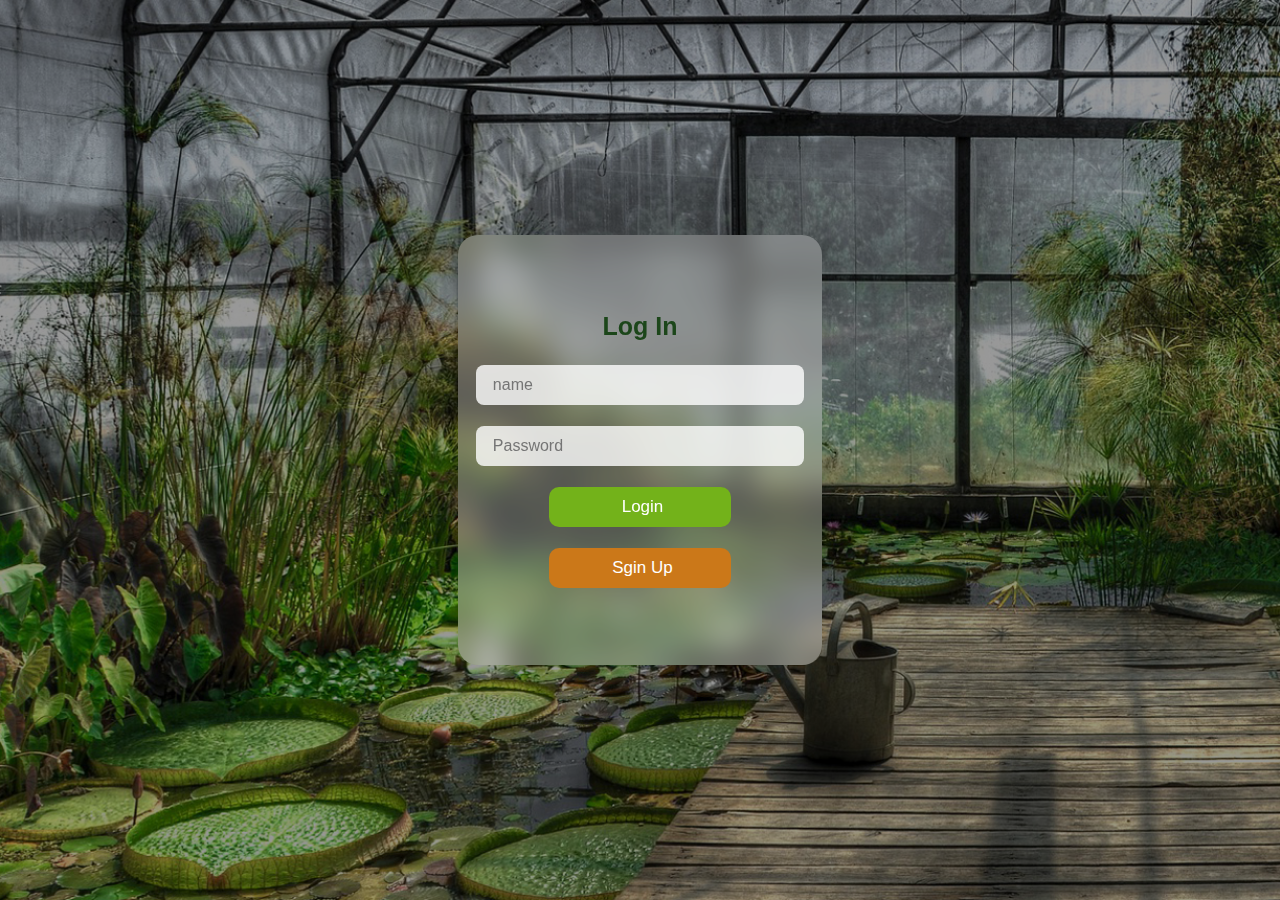
<file: login.html>
<!DOCTYPE html>
<html lang="en">
    <head>
        
        <meta charset="utf-8">
        <meta http-equiv="X-UA-Compatible" content="IE-Edge">
        <!-- first mobile meta -->
         <meta name="viewport" content="width=device-width, initial-scale=1">
                <title>profile</title>
          <!-- main file for css-->
          <link rel="stylesheet" href="css/aos.css">

          <!-- main file for os-->
          <link rel="stylesheet" href="css/style.css">
          <!--file normailz-->
          <link rel="stylesheet" href="css/Normalize.css">
          <!--file all main-->
          <link rel="stylesheet" href="css/all.min.css">

 
    </head>
    <body>

    <section class="sign-page">
        <div class="overlay">
        <div class="login">
            <div class="login-content">
                <form action="" method="post">
                    <h3> log in</h3>
                    <input type="text" name="username" placeholder="name" required/>
                    <input type="password" name="password" placeholder="Password" required/>
                    <input type="submit" name="vaild" class="two" value="login" >
                    <a class="two" href="sign.php">sgin up</a>
                </form>
            </div>
        </div>
    </div>
    </section>


          
<!-- Jquery Library file -->
<script src="./js/Jquery3.4.1.min.js"></script>

<!-- --------- Owl-Carousel js ------------------->
<script src="./js/owl.carousel.min.js"></script>

<!-- ------------ AOS js Library  ------------------------- -->
<script src="./js/aos.js"></script>

<!-- Custom Javascript file -->
<script src="./js/main.js"></script>

<script src="custom.js"></script>
</body>
</html>
</file>
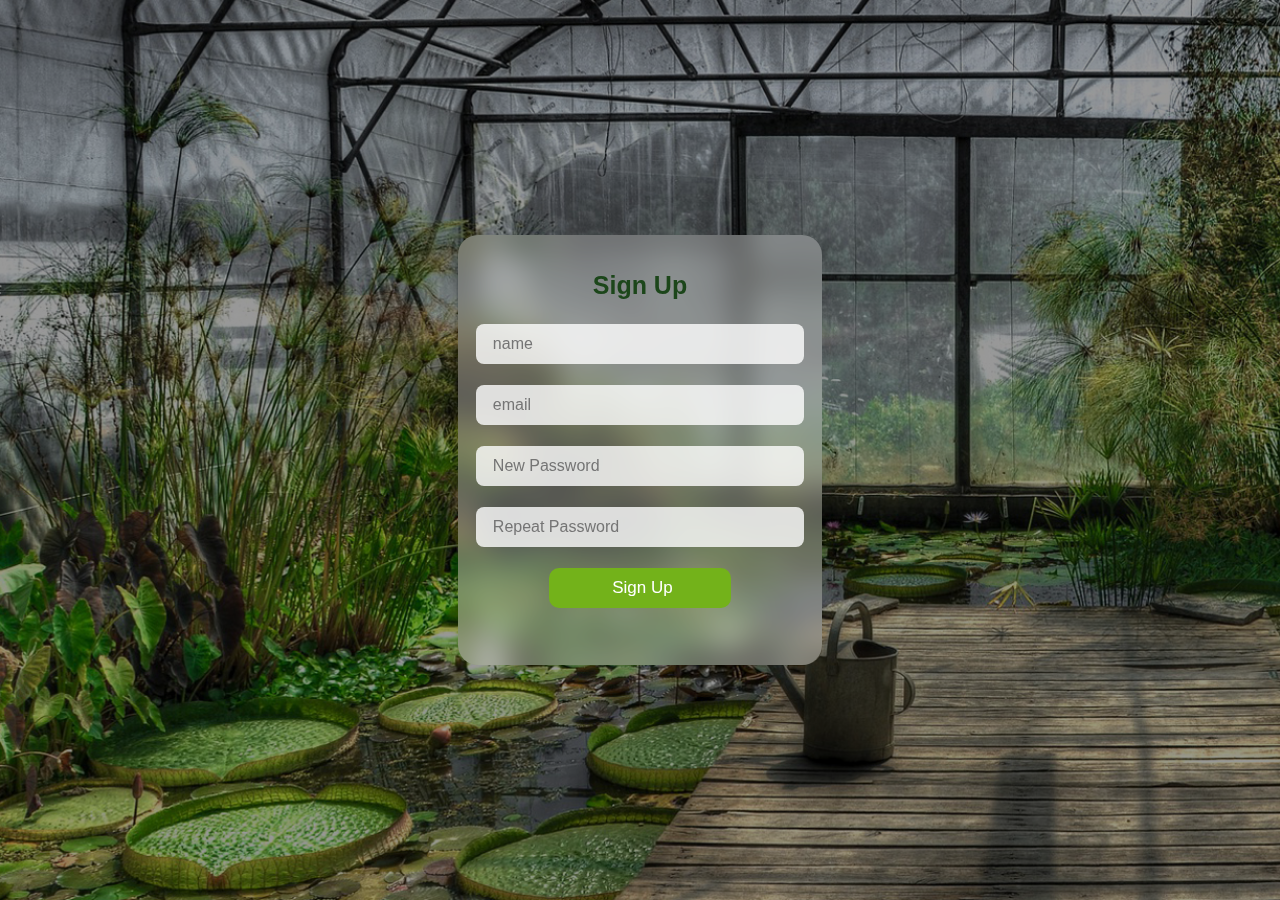
<file: sign.html>
<!DOCTYPE html>
<html lang="en">
    <head>
        
        <meta charset="utf-8">
        <meta http-equiv="X-UA-Compatible" content="IE-Edge">
        <!-- first mobile meta -->
         <meta name="viewport" content="width=device-width, initial-scale=1">
                <title>profile</title>
          <!-- main file for css-->
          <link rel="stylesheet" href="css/aos.css">

          <!-- main file for os-->
          <link rel="stylesheet" href="css/style.css">
          <!--file normailz-->
          <link rel="stylesheet" href="css/Normalize.css">
          <!--file all main-->
          <link rel="stylesheet" href="css/all.min.css">

 
    </head>
    <body>
   

    <section class="sign-page">
        <div class="overlay">
        <div class="login">
            <div class="login-content">
            <form action="" method="post">
            <h3> sign up</h3>

<input type="text" name="username" placeholder="name" required/>
<input type="text" name="email" placeholder="email" required/>

<input type="password" name="password" placeholder="New Password" required/>
<input  type="password"  name="re_password" placeholder="Repeat Password"required/>
<input type="submit" name="sent" class="two" value="sign up">
</form>

            </div>
        </div>
    </div>
    </section>
          
<!-- Jquery Library file -->
<script src="./js/Jquery3.4.1.min.js"></script>

<!-- --------- Owl-Carousel js ------------------->
<script src="./js/owl.carousel.min.js"></script>

<!-- ------------ AOS js Library  ------------------------- -->
<script src="./js/aos.js"></script>

<!-- Custom Javascript file -->
<script src="./js/main.js"></script>

<script src="custom.js"></script>
</body>
</html>
</file>
<file: css/style.css>
/*start variable*/
:root{
  
    --main-color:#73B21A;
    --last-color:#82F87D;
    --second-color:#1C461A;
    --third-color:#CB7819;
    --fourd-color:#1D1F20;
    --title-color: #393939;
    --background-color:#30313e;
    --background-color-2:#30313e;
    --background-card:#1B1E27;
    --background-card-2:#181818;
    --background-icon:#393939;
    --text-color: #444;
    --text-color-light: #A6A6A6;
    --white-color: #FBFEFD;
    --container-color: #FFFFFF;
    --light-color:#fbfefd;
    --darkreader-bg--e-global-color-1af8e91: #143213;
    --darkreader-bg--e-global-color-8868c7f: rgba(13, 33, 12, 0);
    --e-global-color-8868c7f: #112E1000;
    --e-global-color-1af8e91: #1C461A;
    --glass-bg-color:hsla(0,0%,100%,0.25);
    --background-border:rgba(0,0,0,0.7);
 
   }

/*end variable */
*{
    margin:0;
    padding:0;
    box-sizing:border-box;
    font-family: sans-serif;
}


html{
    scroll-behavior: smooth;
} 
body{
    font-family: "open sans", sans-serif;
    background: var(--fourd-color);
}
a{
    text-decoration: none;
}
img{
    max-width: 100%;
}
ul,
li{
    list-style:none;
}
.container,.container2{
    padding-left:15px;
    padding-right:15px;
    margin-left:auto;
    margin-right:auto;
}
/*small screen*/
@media (min-width:768px){
    .container{
        width:750px;
    }
    .container2{
        width:750px;
    }
}
/*medium screen*/
@media (min-width:992px){
    .container{
        width:970px;
    }
    .container2{
        width:970px;
    }
}
/*large screen*/
@media (min-width:1100px){
    .container{
        width:1300px;
        margin: 0 auto;
    }
    .container2{
        width:1450px;
        margin: 0 auto;
    }
}

#preloader{
    background:#171C1D url(../assets/icons/preload.gif) no-repeat center center ;
    background-size: 40%;
    height:100vh;
    width: 100%;
    position: fixed;
    z-index: 10000;
}

@media only screen and (max-width:538px){
    #preloader{
        background-size: 80%;
    }
}

iframe{
    display: none;
}

/**************start navbar***************/
.home{
    background-image: url(../assets/bg/main.jpg);
    background-size:cover;
    background-repeat: no-repeat;
    background-attachment: fixed;
    height: 100vh;
    width: 100%;
    position: relative;
    overflow: hidden;
    
}
.home .overlay{
    width: 100%;
    height: 100%;
    background-color: rgba(0,0,0,0.4);
}
  .navbar{
    display: flex;
    justify-content: space-between;
    flex-wrap: wrap;
    height: 100px;    
}


  .navbar .logo a div{
  width: 20%;   
  padding: 20px 0;
  display: flex;
  align-items: center;
}
  .navbar .logo a  div img{
    width: 100%;
}

  .navbar .logo  img{
width: 100px;
}
  .navbar .logo a  {
    display: flex;
    flex-direction: row;
    width:auto;
}


  .navbar .logo a h1 span{
   color: white;
}
  .navbar .logo h1 {
    font-size:1.8rem;
    color: var(--main-color);
    line-height: 66px;
} 
 .navbar ul {
    padding-top: 2px;
}
  .navbar ul li{
    display: inline;
    margin-left: 7px;
    margin-right: 7px;
    font-size: 18px;
    text-transform: capitalize;
    transition: 0.3s linear;
  
}
  .navbar ul .light{
   padding: 7px 10px;
   display: none;
    background: var(--main-color);
    border-radius: 6px;
}
  .navbar ul .light i{
    color: var(--light-color);
}
  .navbar ul .light:hover{
      cursor: pointer;
}

  .navbar ul li a{
    color: var(--white-color);
    font-size: 24px;
}
  .navbar ul li a:hover{
    cursor: pointer;
    color: var(--main-color);
}
  .navbar ul li a.contact{
    display:inline-block;
  
    border: 1px solid var(--main-color);
    padding: 13px 20px;
    border-radius: 7px;
    color: #fff;
    z-index: 0;
    position: relative;
    overflow: hidden;
    text-align: center;
    transform: translateY(18px);
}
  .navbar ul li a.contact::before{
    content: '';
    position: absolute;
    top:50%; left: 50%;
    transform: translate(-50%, -50%);
    border-radius: .5rem;
    background:var(--main-color);
    height:85%;
    width: 95%;
    z-index: -1;
    transition: .2s linear;
}
  .navbar ul li a.contact:hover:before{
    top:100%;
    transform: translate(-50%, 100%);
}
.navbar .toggle{
    line-height: 80px;
    position: relative;
    width: 48px;
    height: 45px;
    margin-top: 20px;
    background-color: var(--text-color);
    border-radius: 6px;
    display: flex;
    justify-content: center;
    align-items: center;
    overflow: hidden;
   display: none;
   z-index: 999;
}
.navbar .toggle:hover{
    cursor: pointer;
}
.navbar .toggle span{
    position:absolute;
    width:30px;
    height: 4px;
    background: var(--light-color);
    border-radius: 4px;
    transition: 0.4s;
}
.navbar .toggle span:nth-child(1){
    transform: translateY(-10px);
    width: 20px;
    left:8px;
}
.navbar .toggle span:nth-child(3){
    transform: translateY(10px);
    width: 15px;
    left:8px;
}
.toggle:hover span:nth-child(2),
.toggle.active span:nth-child(2){
    transform: translateX(60px);
}
.toggle.active span:nth-child(1){
    width:35px ;
    transform: translateY(0px) rotate(45deg);
}
.toggle.active span:nth-child(3){
    width:35px ;
    transform: translateY(0px) rotate(315deg);
}
/* 
.nav.on{
    position: fixed;
    background: rgba(17,44,125,.1098039216);
    width: 100%;
    z-index: 9999;
    transition: all 0.4s ease-in-out;
    backdrop-filter: blur(35px);
} */

@media (max-width:992px) {
   
    .navbar .toggle{
        display: flex;
        justify-content: center;
        align-items: center;


    }
    .navbar .nav-list ul.visibal{
        width: 100% ;
        right: 0;
        margin-top: -80px; 
        z-index: 995;
        height: 100vh;
        background-color: var(--fourd-color);

    }
      .navbar ul{
        margin-right:0;
        line-height: 30px;
    }
    .navbar .nav-list ul{
        background-color: var(--fourd-color);
        position: absolute;
        top: 80px;
        right: -100px;
        
        display: flex;
        flex-direction: column;
        justify-content: center;
        align-items: center;
        width: 0%;
        height: calc(100vh - 80px);
        transition: width 0.7s ease-in-out;
       z-index: 1000;
        
    }
    .navbar .nav-list ul a{
        margin: 10px 0;
    }
     .navbar ul li{
        display: inline;
        margin-left: 7px;
        margin-right: 7px;
        font-size: 18px;
        text-transform: capitalize;
        transition: 0.3s linear;
        margin-top: 25px;
        margin-bottom: 25px;
        font-size: 25px;
    }
    
.navbar ul li a {
    color: var(--white-color);
    font-size: 35px;
}
   
    }
   

.hom-content{
    display: flex;
    flex-wrap: wrap;
    min-height: 80vh;
    padding: 0 0;
}
.hom-content .left{
    width: 36%;
        display: flex;
    flex-direction: column;
    justify-content: center;
    background-color: rgba(0, 0, 0, 0.3);
    backdrop-filter: blur(8px);
    padding:  60px;
    border-radius: 20px;
    height: 75vh;
    margin-top: 30px;
    border: 2px solid #333;
}
.hom-content .left p{
    font-size: 17px;
    color: #ccc;
    margin-bottom: 18px;
    line-height: 30px;
}
.hom-content .left h2{
    text-transform: capitalize;
    font-size: 50px;
    color: #ccc;
    padding-bottom: 10px;
    font-size: 63px;
}
.hom-content .left h2 span{
    color: var(--last-color);
    padding: 20px 0px;
}
.hom-content .left  .hi{
    color: var(--container-color);
    text-transform: capitalize;
    font-size: 25px;
    margin-bottom: 7px;

}
.hom-content .left button{
    margin-top: 10px;
}

.btn-cv{
    display: inline-block;
    background: transparent;
    color: var(--container-color);
    position: relative;
    overflow: hidden;
    text-align: center;
    font-size: 18px;
    line-height: 30px;
    padding: 5px 5px;
    border: 1px solid var(--third-color);
    width: 160px;
    border-radius: 25px;
        height: 45px;
    font-weight: bold;


}
.btn-cv::before{
    content: '';
    position: absolute;
    top: 50%;
    left: 50%;
    transform: translate(-50%, -50%);
    border-radius: 25px;
    background: var(--third-color);
    height: 95%;
    width: 97%;
    z-index: -1;
    color: var(--light-color);
    transition: .2s linear;
}
    

.btn-cv:hover:before{
    top:100%;
    transform: translate(-50%, 100%);
}


    .hom-content  .icon {
        display: flex;
        margin-top: 30px;
    
    }
    .hom-content .icon div{
        width: 30px ;
        height: 30px;
        background: var(--main-color);
        margin-right: 12px;
        margin-bottom: 20px;
        display: flex;
        justify-content: center;
        align-items: center;
        border-radius: 6px;
        transition: transform 0.5s ;
    }
    .hom-content  .icon div a i{
        font-size: 15px;
        color: var(--light-color);
        z-index: 1000;
    }
    .hom-content  .icon div a i:hover{
        color:white;
    }
    .hom-content  .icon div:hover{
        transform: rotate(360deg) scale(1.2);
        cursor: pointer;
        background: var(--background-icon);
        
    }

.hom-content .right{
    flex: 50%;
  
}
.hom-content .right  .box-contant{
    width: 80%;
    position: relative;

}
.hom-content .images {

 width: 100%;
 height: 80vh;
 display: flex;
 justify-content: center;
 align-items: center;
 align-content: center;
 margin-bottom: 30px;
  margin-top: 75px;
  background: white;
  border-radius: 32px;
}

.hom-content .images .img{

}


@media (max-width:992px) and (min-width:768px){
  
    .hom-content{
        display: flex;
        flex-wrap: wrap;
        height: auto;
     
    }
    .hom-content .left{
        flex: 50%;
        display: flex;
        flex-direction: column;
            justify-content: center;
    
      }
      .hom-content .left > .hi{
        font-size: 18px;
      }
      .hom-content .left h2{
        font-size: 34px;
        }
    .hom-content .left p{
        font-size: 30px;
    }
  
    .hom-content .left .btn{
        width: 151px;
        height: 35px;
        font-size: 21px;
    }
    
    .hom-content .images img {
        border-radius: 100%;
        width: 90%;
        border: 5px solid var(--main-color);

 
}
.hom-content .icon div {
    
    width: 35px;
    height: 35px;
    background: var(--main-color);
    font-size: 20px;
    margin-right: 12px;
    margin-bottom: 20px;
    display: flex;
    justify-content: center;
    align-items: center;
    border-radius: 6px;
    transition: transform 0.5s;

}



}
.hom-content .left .hi {
    color:var(--container-color)
}

.hom-content .left .animate{
    color:var(--main-color);
  
}

@media (max-width:767px) and (min-width:540px){
    .hom-content{
        display: flex;
        justify-content: center;
        align-items: center;
        flex-wrap: wrap;
        height: 0;
        padding-top: 0;
     
    }
    .hom-content .left{
        flex: 100%;
        display: flex;
        margin: 0;
        margin-top: 20px;
        padding: 100px 40px;
        height: auto;
      }
      .hom-content .icon {
        display: flex;
        margin-top: 30px;
        justify-content: center;
    }
    .hom-content .left .hi{
        font-size: 20px;      }
      .hom-content .left h2{
        font-size: 70px;
            }
    .hom-content .left p{
        font-size: 26px;}
    .hom-content .left .btn{
        width: 186px;
    height: 45px;
    font-size: 22px;
    }
    
 

.btn-cv{
           
    width: 200px;
    


}
}
@media only screen and (max-width:538px){
    .hom-content{
        display: flex;
        justify-content: center;
        align-items: center;
        flex-wrap: wrap;
        height: 0;
     
    }
    .hom-content .left{
        flex: 100%;
        display: flex;
        flex-direction: column;
            justify-content: center;
            text-align: center;
        margin: 0;
        padding:0;
        margin-top: -10px;
      }
      .hom-content .left .hi{
        color: var(--main-color);
         text-transform: capitalize;

         font-size: 20px;
         margin-bottom: 7px;
         padding-top: 10px;
     }
     .hom-content .icon div {
        width: 40px;
        height: 40px;
        background: var(--main-color);
        margin-right: 12px;
        margin-bottom: 20px;
        display: flex;
        justify-content: center;
        align-items: center;
        border-radius: 6px;
        transition: transform 0.5s;
    }
    .hom-content  .icon div a i{
        font-size: 25px;
       
    }
    
      
     .hom-content  .icon {
        display: flex;
        margin-top: 30px;
        justify-content: center;
        margin-bottom: 30px;
     }
       
         .hom-content .left h2{
            text-transform: capitalize;
            font-size:30px;
            color: var(--white-color);
            padding-bottom: 10px;
         }
         .hom-content .left h2 span{
             color: var(--main-color);
         }
         .hom-content .left p{
            color: var(--white-color);
            text-transform: capitalize;
            font-size: 22px;
            margin-bottom: 3px;
         
         }
         .hom-content .left button{
            width: 163px;
            height: 45px;
            font-size: 21px;            
         }

           .hom-content .right{
             flex: 100%;
             margin: 0;
             padding:0;
             display: flex;
    justify-content: center;
           
         }
         .hom-content .left h2{
            font-size: 45px;
            padding: 0;
            margin: 0;
            margin-bottom: 18px;
                        }
        .hom-content .left p{
            font-size: 18px;
            padding: 0 20px;
                }
                
                .hom-content .left .btn{
            width: 186px;
        height: 45px;
        font-size: 22px;
        }
        .hom-content .left {
            align-items: center;
            height: auto;
            padding: 100px 0;
        }
        }
     
    
    .btn-cv{
               
        width: 200px;
        margin-top: 30px;
    
    
    }
    

/**************end navbar***************/

/******************start fruits****************/
.fruits{
    background-color: var(--second-color);
    padding: 80px 0 ;
}

.fruits-content{
    display: flex;
    flex-wrap: wrap;
    flex-direction: row;

}
.fruits-content .box{
    flex: 18% ;
    margin: 0 1%;
    background-color: var(--fourd-color);
    padding: 30px;
    margin-bottom: 30px;
    border-radius: 20px;
    text-align: center;
    
}
.plant__item-details{
    display: none;
}
.fruits-content .box h3{
    color: white;
    text-transform: capitalize;
    margin-bottom: 20px;
    font-size: 25px;
}
.fruits-content .box img{
    border-radius: 20px;
    padding-bottom: 28px;
    width: 170px;
    height: 170px;
}
.fruits-content .box button{
    text-transform: capitalize;
    border: 1px solid var(--third-color);
    color: var(--third-color);
    padding: 10px 20px;
    border-radius: 10px;
    background-color: var(--third-color);
    color: white;
}


@media (max-width:992px) and (min-width:768px){
    .fruits-content .box{
        flex: 29%;
        margin: 0 2%;
        margin-bottom: 20px;
     
        
    }
}
@media (max-width:767px) and (min-width:540px){
    .fruits-content .box{
        flex: 45%;
        margin: 0 2%;
        margin-bottom: 20px;
     
        
    }
}
@media only screen and (max-width:538px){
    .fruits-content .box {
        flex: 95%;
        margin: 0 2%;
        margin-bottom: 20px;
        display: flex;
        flex-direction: column;
        align-items: center;
        padding: 50px 0;
    }
    .fruits {
        background-color: var(--second-color);
        padding: 0px 0;
    }
}
/******************end fruits****************/

/***************start plant popup ************/
.plant__popup{
    position: fixed;
    top: 0;
    left: 0;
    right: 0;
    bottom: 0;
    z-index: 1000;
    display: flex;
    flex-wrap: wrap;
    justify-content: center;
    padding: 0 1rem;
    transition: 0.4s;
    max-height: 450px;
    transform: translateY(130px);
    
    visibility: hidden;
    opacity: 0;
    
}
.plant__popup.open{
    opacity: 1;
    visibility: visible;

}
.plant__popup-inner{
    position: relative;
    background-color: #17161D;
    width: 50%;
    border-radius: 22px;
    padding: 2.5rem;
    height: 55vh;

}
.plant__images {
flex: 40%;
}

.plant__images .plant__image__img{
    background: var(--background-color-2);
    height: 200px;
    width: 75%;
    display: flex;
    justify-content: center;
    align-items: center;
    border-radius: 20px;
}
.plant__images .plant__image__img img{
 width: 75%;
}
.plants__popup__continer{
    display: flex;
    flex-wrap: wrap;
}
.plant__images .plant__image__img img{
    width: 80%;
    height: 80%;
}
.plant__details__info{ 
    flex: 55%;

}
.plant__details__info ul{
    
}

.plant__details__info ul li{
    font-size: 18px;
    color: var(--third-color);
    list-style: none;
    text-transform: capitalize;
    margin-bottom: 10px;
}
.plant__popup-content button{
    height: 45px;
    width: 170px;
    background: var(--background-color-2);
    color: wheat;
    border: none;
    border-radius: 13px;
    margin-top: 20px;
}



.plant__popup-close{
    position: absolute;
    right: 20px;
    top: 10px;
    color: white;
    font-size: 30px;
    width: 26px;
    background: var(--background-color-2);
    text-align: center;
    border-radius: 5px;
    height: 30px;
    padding-bottom: 37px;
    width: 35px;
}
.plant__popup-close:hover{
    cursor: pointer;
}

.item__one  span{
 color :var(--third-color);
}
.item__one  p{
    color:white
   }


   .plant__details__btn{
    display: flex;
    justify-content: center;
    align-items: center;
   }
   
@media (max-width:992px) and (min-width:768px){

}
@media (max-width:767px) and (min-width:540px){
   
}
@media only screen and (max-width:538px){
    .plant__popup-inner{
        display: flex;
        flex-wrap: wrap;
    }
    .plant__popup-inner{
    
        width: 95%;
        margin:0 auto;
   
    
    }
    .plant__images {
    flex: 100%;
    }
    .plant__images .plant__image__img {
       
        display: flex;
        justify-content: center;
        align-items: center;
    }
    .plant__images {
       
        display: flex;
        justify-content: center;
        align-items: center;
    }
    .plant__details__info {
       
        text-align: center;
        margin-top: 30px;
    }
    .plant__popup-inner {
     
        height: auto;
    }
}

/***************end plant popup ************/

/*************start plant *******************/
.plants {
    background-color: var(--second-color);
    padding: 80px 0 0px;
    color: white;
}

.heading{
    text-align: center;
    padding:80px 0 ;
    color: var(--white-color);
    text-transform: capitalize;

}
.heading h2{
    font-size: 30px;
    position: relative;
}
.heading h2 span{
    color: var(--third-color);
}
.heading i{
    color: var(--white-color);
    font-size: 20px;
    margin-left: 3px;
    margin-top: 10px;
}
.heading h2::before{
    content: '';
    position: absolute;
    left: calc(50% - 70px);
    top: 55px;
    background-color: var(--third-color);
    width: 110px;
    height: 3px;
    transform: translateX(-50%);
}
.heading h2::after{
    content: '';
    position: absolute;
    left: 53%;
    top: 55px;
    background-color: var(--third-color);
    width: 110px;
    height: 3px;
    transform: translateX(-50%);
    left: calc (50% - 10px);
    left: calc(50% - -73px);

}
.heading p{
    margin-top: 30px;
    font-size: 22px;
    line-height: 30px;
}
.plants .control-choose{
    display: flex;
    flex-wrap: wrap;
    justify-content: center;
    align-items: center;
    margin-bottom: 30px;
}
.plants .control-choose label{
    font-size: 28px;
    margin-right: 15px;
    text-transform: capitalize;
}
.plants .control-choose select{
    background: var(--third-color);
    color: white;
    padding: 10px;
    border-radius: 7px;
    border: none;
}
.plants .plants-content{
    background-color: var(--fourd-color);
    border-radius: 30px;
    padding: 50px 0;
    width: 80%;
    margin: 0 auto;
}

.plants .plants-content .plants-name{
    display: flex;
    justify-content: center;
    align-items: center;
    margin-bottom: 30px;

}


.plants .plants-content .plants-name label{
    font-size: 20px;
    margin-right: 15px;
}

.plants .plants-content .plants-name select{
    background: var(--main-color);
    color: white;
    padding: 10px;
    border-radius: 7px;
    border: none;
    text-transform: capitalize;
    width: 130px;
    margin-right: 25px;

}

.plants .plants-content .plants-value input{
    border-radius: 7px;
    border: none;
    padding-left: 15px;
    text-transform: capitalize;
    font-size: 13px;
    width: 130px;
    color: #777;
    height: 39px;
    background: var(--text-color);
    color: white;
}

input:focus{
    outline: none;
}

.plants .plants-value{
    display: flex;
    flex-wrap: wrap;
    width: 70%;
    margin: 0 auto;
}
.plants .plants-value div{
    width: 50%;
    margin-bottom: 30px;
    display: flex;
    justify-content: flex-end;
}

.plants .plants-value div label{
    text-transform: capitalize;
    color: var(--container-color);
    font-size: 20px;
    margin-right: 15px;
}

.plants .plants-value div input{
    height: 30px;
    border-radius: 7px;
    border: none;
    padding-left: 15px;
    text-transform: capitalize;
    font-size: 13px;
    width: 200px;
    color: #777;
}

.plants .plants-value{
    display: flex;
    justify-content: center; 
}
.plants .plants-value .button-plants button{
    width: 150px;
    color: white;
    height: 40px;
    background: var(--third-color);
    line-height: 40px;
    border-radius: 10px;
    text-transform: capitalize;
    text-align: center;
    border: none;
}


@media (max-width:992px) and (min-width:768px){
    .plants .plants-value{
       
        width: 90%;
        margin: 0 5%;
    }
    .plants .plants-value div{
        width: 50%;
        margin-bottom: 30px;
        display: flex;
        justify-content: flex-end;
    }
    .plants .plants-content .plants-value input{
     
        width: 140px;
        
    }
    
}
@media (max-width:767px) and (min-width:540px){
    .plants .heading h2{
        font-size: 38px;
    }
    .plants .plants-content .plants-name {
    
        flex-direction: column;
        
    }
    .plants .plants-content .plants-name select {
 
        margin-bottom: 20px;
    }
    .plants .plants-content .plants-name label {
   
        margin-bottom: 20px;
    }
    .plants .control-choose label {
        font-size: 25px;
        margin-bottom: 20px;
    }
    .plants .control-choose select{
        width: 158px;
        font-size: 20px;
        height: 50px;
    }

    .plants .control-choose label {
        font-size: 30px;
        margin-bottom: 20px;
    }
    .plants .control-choose select{
        width: 158px;
        font-size: 20px;
        height: 50px;
    }
    .plants .plants-value{
           width: 80%;
    margin: 0 5%;
    }
    .plants .plants-value div{
        width: 90%;
        margin-bottom: 30px;
        display: flex;
        justify-content: flex-end;
    }
    
}
@media only screen and (max-width:538px){
    .plants .heading h2{
        font-size: 38px;
    }
    .plants .plants-content .plants-name {
    
        flex-direction: column;
        margin: 0;
        
    }
    .plants .plants-content .plants-name select {
        width: 120px;
        height: 40px;
        margin-bottom: 20px;
        text-align: center;
    }
    .plants .plants-content .plants-name label {
        font-size: 18px;
        margin-bottom: 20px;
    }
    .plants .control-choose label {
        font-size: 20px;
        margin-bottom: 20px;
        margin-top: 40px;
    }
    .plants .control-choose select{
        width: 120px;
        font-size: 20px;
        height: 50px;
    }
    .plants .plants-value{
       
        width: 90%;
        margin: 0 5%;
    }
    .plants .plants-value div {
        width: 85%;
        margin-bottom: 30px;
        display: flex;
        justify-content: flex-end;
    }
    .plants .plants-content {
        background-color: var(--fourd-color);
        border-radius: 30px;
        padding: 5px 0;
        width: 100%;
        margin: 0 auto;
    }

    
}
.plants-value .button-plants {
    display: flex;
    justify-content: center;
    align-items: center;
    margin-left: -120px;
}


/*************end plant *******************/

/*************start display  *******************/
.display{
   background-color: var(--second-color);
   width: 100%;
   color: var(--third-color);
   height: auto;
   padding: 80px;
   
   
}
.content-diaplay{
    background-color: rgba(0, 0, 0, 0.5);
    width: 100%;
    padding: 27px 10px;
    border-radius: 18px;
    width: 100%;
    display: flex;
    justify-content: center;
    align-items: center;
    overflow:auto;
}
.display tr{
    color: white;
    }
.display .main{
    color: var(--third-color);
}

.content-diaplay th{
    text-transform: capitalize;
    padding: 0 7px;
}

.btn-diaply{
    height: 30px;
    background-color: var(--third-color);
    margin-right: 5px;
    color: white;
    font-size: 14px;
    text-transform: capitalize;
    width: 120px;
    margin-left: 30px;
    border: none;
    border-radius: 6px;
    font-size: 14px;
    margin-bottom: 5px;
}
.btn-diaply a{
    color: white;

}

/* .operation-btn{
    display: flex;
    flex-direction: column;
} */
.btn-diaply.update{
    background-color: green;
    font-size: 17px;
    width: 117px;
    padding: 5px 11px;
}
.btn-diaply.delete{
    background-color: red;
    font-size: 17px;
    width: 117px;
    padding: 5px 11px;}
/* .content-diaplay table ,tr , th{
    border: 2px solid gray;
    border-collapse: collapse;
} */

@media (max-width:1170px) and (min-width:993px){
    .display {
       margin: 60px 0;
       }
       .display tr{
           color: white;
           display: flex;
           flex-direction: column;
           flex-wrap: wrap;
           }
       
       .table thead{
           display: flex;
           flex-direction: row;
       }
 
}
@media (max-width:992px) and (min-width:768px){

       .display tr{
           color: white;
           display: flex;
           flex-direction: column;
           flex-wrap: wrap;
           }
       
       .table thead{
           display: flex;
           flex-direction: row;
       }
}
@media (max-width:767px) and (min-width:540px){
    .display{
                padding: 60px 0px;
            }
       .display tr{
           color: white;
           display: flex;
           flex-direction: column;
           flex-wrap: wrap;
           }
       
       .table thead{
           display: flex;
           flex-direction: row;
       }
}
@media only screen and (max-width:538px){
            .display{
                padding: 60px 0px;
            }
       .display tr{
           color: white;
           display: flex;
           flex-direction: column;
           flex-wrap: wrap;
           }
       
       .table thead{
           display: flex;
           flex-direction: row;
       }
       .btn-diaply.update {
        background-color: green;
        font-size: 17px;
        width: 90px;
        padding: 5px 2px;
    }
    .btn-diaply.delete {
        background-color: red;
        font-size: 17px;
        width: 90px;
        padding: 5px 2px;
        margin: 0;
    }
    .the__system .system_box table, th, td {
        border: none;
        margin-left: -40px;
        padding: 6px;
    }
    .display .main {
        color: var(--third-color);
        padding-left: 30px;
    }
    .operation-btn{
        display: flex;
        flex-direction: row;
    }
}

/*************end display *******************/

/***********start login page ***************/
.sign-page{
    background-image: url(../assets/bg/greenhouse-1.jpg);
    height: 100vh;
    width: 100%;
    background-repeat: no-repeat;
    background-size: cover;
}
.sign-page .overlay{
    background-color: rgba(0, 0, 0, 0.4);
    width: 100%;
    height: 100vh;
}
.login-content{
    width: 30%;
    margin:0 auto;

    display: flex;
    justify-content: center;
    align-items: center;
    height: 100vh;
    padding: 80px 0;
}
.login-content form{
    width: 30%;
    margin: auto;
    height: 430px;
    border-radius: 20px;
    background-color: rgba(255, 255, 2555, 0.3);
    display: flex;
    justify-content: center;
    align-items: center;
    flex-direction: column;
    backdrop-filter: blur(14px);

}
.login-content form h3{
    color: var(--second-color);
    text-transform: capitalize;
    padding-bottom: 25px;
    font-size: 25px;
}
.login-content form input{
    height: 40px;
    margin-bottom: 21px;
    width: 90%;
    border-radius: 8px;
    padding-left: 17px;
    font-size: 16px;
    border: none;
    background: rgba(255,255,255,0.8);
}
.login-content form input:focus{
    outline: none;
}
.login-content form a.one{

    width: 164px;
    background: var(--main-color);
    text-align: center;
    padding: 13px;
    color: white;
    border-radius: 10px;
    border-bottom: 2px solid white;
    margin-bottom: 15px;
}
.login-content form input.two{
    background-color: var(--main-color);
}
.login-content form .two{
    background: var(--third-color);
    color: white;
    text-transform: capitalize;
    height: 40px;
    text-align: center;
    font-size: 17px;
    width: 50%;
    padding-left: 5px;
    border: none;
    border-radius: 10px;
    line-height: 40px;
}
.login-content form .two:hover,
.login-content form input.two:hover
{
    cursor: pointer;
}

@media (max-width:1170px) and (min-width:993px){
    .login-content {
        width: 60%;
        margin: 0 auto;
    }
}
@media (max-width:992px) and (min-width:768px){
    .login-content {
        width: 60%;
        margin: 0 auto;
    }
}
@media (max-width:767px) and (min-width:540px){
    .login-content {
        width: 80%;
        margin: 0 auto;
    }
}
@media only screen and (max-width:538px){
}

    
element.style {
}
.login-content {
    width: 95%;
    margin: 0 auto;
}

/***********end login page ***************/



/***********start aobut-us  ***************/
.our-team{
   background-color: var(--fourd-color);
   padding: 100px 0 ;
   height: auto;
   width: 100%;
   color: white;
}
.team-supervisor{
    margin-bottom: 30px;
}
.team-supervisor,
.team-member{
           display: flex;
           flex-wrap: wrap;
          justify-content: center;
          align-items: center;
}

.supervisor__item-details{
    display:none;
}
.team-supervisor .supervisor,
.team-member .team{
    width: 26%;
    display: flex;
    flex-direction: column;
    align-items: center;
    margin: 0px 10px;
    background: var(--background-card-2);
        padding: 30px;
    border-radius: 22px;
    border: 2px solid var(--main-color);
    
}

.team-supervisor .supervisor:hover ,
.team-member .team:hover  {
    background: transparent;
    box-shadow: 10px 10px 20px #000;
    cursor: pointer;
    transform: translateY(-20px);
}

.team-supervisor .supervisor img,
.team-member .team img{
   width: 200px;
    height: 200px;
    border-radius: 50%;
    border: 4px solid var(--main-color);
    box-shadow: 0px 0px 15px 0px var(--main-color);
}


.team-member .team img.eslam{
    transform: rotate(7deg);
}
.team-supervisor .supervisor h5,
.team-member .team h5{
    font-size: 23px;
    padding: 25px 0 20px;
}
.team-supervisor .supervisor p,
.team-member .team p{
    color: var(--main-color);
    text-transform: uppercase;
    font-size: 18px;
}
.team__button{
    width: 131px;
    margin-top: 19px;
    height: 34px;
    border-radius: 8px;
    border: none;
    background-color: var(--main-color);
    color: white;
    text-transform: capitalize;
    font-size: 16px;
}
button:hover , a:hover{
cursor: pointer;
}
.team-supervisor .supervisor span,
.team-member .team span{
    width: 60px;
    height: 5px;
    background: var(--text-color);
    margin-top: 20px;
    border-radius: 20px;
    position: relative;

}
.team-supervisor .supervisor:hover,
.team-member .team:hover{
    cursor: pointer;
}

.team-supervisor .supervisor:hover span::before,
.team-member .team:hover span::before
{ 
    width: 100%;

   
}
.team-supervisor .supervisor span::before,
.team-member .team span::before{
    content: "";
position: absolute;
background-color: var(--main-color);
width: 0%;
height: 5px;
border-radius: 20px;
-webkit-transition: 0.6s;


}
.team-member {
display: flex;
  flex-wrap: wrap;
}
.team-member .team-member{
    display: flex;
    justify-content: space-between;
}

.team-member .team{
    width: 26%;
    margin: 0 1%;
    margin-bottom: 30px;
    padding: 60px 0;
}


@media (max-width:992px) and (min-width:768px){
    .team-supervisor .supervisor{
        width:50%;
        margin:0 2% ;

    }
    .team-member .team{
        width:96%;
        margin:0 2% ;
    }
}
@media (max-width:767px) and (min-width:540px){
    .team-supervisor .supervisor {
        width: 90%;
        margin: 0 2%;
        margin-bottom: 30px;
    }
    .team-member .team{
        width:96%;
        margin:0 2% ;
    }
    .heading p {
        margin-top: 30px;
        font-size: 25px;
        padding: 0 10px;
        line-height: 42px;
    }
}
@media only screen and (max-width:538px){
    .team-supervisor .supervisor{
        width:90%;
        margin:0 2% ;
        margin-bottom: 30px;
    }
    .team-member .team{
        width:96%;
        margin:0 2% ;
        margin-bottom: 30px;
    }
    .heading p {
        margin-top: 30px;
        font-size: 25px;
        padding: 0 10px;
        line-height: 42px;
    }
    .team__popup-content__head {
        font-size: 25px;
    }
    .team__popup-content__para {
     
        margin-bottom: 15px;
    }
    .team__popup-content__right img {
        width: 201px;
        height: 201px;
    }
   
    .team__popup-content__right {
        width: 0;
        display: flex;
        justify-content: center;
        align-items: center;
        background: noe;
        height: 0;
        border-radius: 50%;
    }
 
}

/***********end aobut-us ************/
/*****************start team popup *************/
.team__popup{
    position: fixed;
    left: calc(50% - 475px);
    top: 15%;
    width: 950px;
    height: 60vh;
    background-color: var(--fourd-color);
    border-radius: 15px;
    visibility: hidden;
    opacity: 0;
    border: 2px solid var(--main-color);


}
.team__popup.open{
    opacity: 1;
    visibility: visible;
}
.team__popup-inner{
    position: relative;
    padding:50px;

}

.team__popup-close p{
    position: absolute;
    right: 10px;
    top: 10px;
    color: white;
    font-size: 30px;
    width: 26px;
    background: var(--background-color-2);
    text-align: center;
    border-radius: 5px;
    height: 30px;
    padding-bottom: 37px;
    width: 35px;
}
.team__popup-close p:hover{
    cursor: pointer;
}

.pp__thumbnoil img{
width: 30px;
}
.pp__thumbnoil {

}

.team__popup-content__header{
    display: flex;
    flex-wrap: wrap;

    border-radius: 34px;
}
.team__popup-content__left{
    flex: 50%;
    display: flex;
    flex-direction: column;
    justify-content: center;
}
.team__popup-content__head{
    color: var(--main-color);
    text-transform: capitalize;
    font-size: 35px;
    margin-bottom: 15px;
}

.team__popup-content__para{
    text-transform: capitalize;
    color: white;
    font-size: 25px;
}
.team__popup-content__right{
    flex: 50%;
    width: 250px;
    display: flex;
    justify-content: center;
    align-items: center;
    padding: 9px;
    height: 250px;
    border-radius: 50%;
}
.team__popup-content__right img{
    width: 319px;
    height: 307px;
    box-shadow: 0px 0px 15px 0px var(--main-color);
    margin-top: 130px;
    border-radius: 19px;
    
}
.team__popup-content__content{

}
.team__popup-content__content ul{
    display: flex;
    margin-top: -56px;
}
.team__popup-content__content ul li{
    width: 45px;
    height: 45px;
    background: var(--main-color);
    margin-right: 10px;
    display: flex;
    justify-content: center;
    align-items: center;
    color: white;
    border-radius: 8px;
    transition: transform 0.5s ;

}


.team__popup-content__content ul li:hover{
cursor: pointer;
transform: rotate(360deg) scale(1.1);
cursor: pointer;
}
        

.team__popup-content__content ul li a{
color: white;
font-size: 24px;
}

@media (max-width:992px) and (min-width:768px){
    .team__popup-content__header{
        display: flex;
        flex-wrap: wrap;
        justify-content: center;
        align-items: center;
    }
    .team__popup{
   
        top: 25%;
    
    }
    .team__popup {
        left: 0;
        width: 98%;
        height: auto;
        padding: 30px 2px;
        margin: 0 auto;
    }
    .team__popup-content__left{
        flex: 50%;
        display: flex;
        flex-direction: column;
        justify-content: center;
    }
    .team__popup-content__right{
        width: 250px;
        display: flex;
        justify-content: center;
        align-items: center;
        
        padding: 9px;
        height: 250px;
        border-radius: 50%;
    }
    .team-member .team {
       
        margin: 0 2%;
        margin-bottom: 30px;
    }
  
}
@media (max-width:767px) and (min-width:540px){
    .team__popup {
        left: 0;
        width: 98%;
        height: auto;
        padding: 30px 2px;
        margin: 0 auto;
    }

    .team-member .team {
       
        margin: 0 2%;
        margin-bottom: 30px;
    }
    .team__popup{
   
        top: 25%;
    
    }
    .team__popup-content__header {
        display: flex;
        flex-wrap: wrap;
        justify-content: center;
        align-items: center;
    }
    .team__popup-content__content ul {
        margin-top: 40px;
        display: flex;
        justify-content: center;
    }
}
@media only screen and (max-width:538px){
    .team__popup-content__header{
        display: flex;
        flex-wrap: wrap;
        justify-content: center;
        align-items: center;
    }
    .team__popup {
        left: 0;
        width: 92%;
        height: auto;
        padding: 30px 2px;
        margin: 0 16px;
    }
    .team__popup-content__left{
        flex: 100%;
        display: flex;
        flex-direction: column;
        justify-content: center;
    }
    .team__popup-content__right{
        width: 250px;
        display: flex;
        justify-content: center;
        align-items: center;
        height: 250px;
        border-radius: 50%;
    }
    .team__popup-content__head {
        font-size: 30px;
        margin-top: 25px;
        text-align: center;
    }
    .team__popup-content__para {
        text-transform: capitalize;
        color: white;
        font-size: 18px;
        padding: 15px 0;
        font-size: 24px;
        text-align: center;
    }
    .team__popup-content__content ul {
        margin-top: 40px;
        display: flex;
        justify-content: center;
    }
    .team-member .team {
       
        margin: 0 2%;
        margin-bottom: 30px;
    }
    .team__popup{
    
        height: auto;
}
.team__popup{
   
    top: 15%;

}
.team__popup-inner {
    padding: 25px;
}
.team__popup-content__right img {
    width: 220px;
    height: 220px;
    margin-top: 0;
}
}



/*****************end team popup *************/

/***********start footer ***************/
footer{
    height: auto;
    padding: 100px 0 20px;
    background-color: var(--second-color);
}
footer .footer-content{
    display: flex;
    flex-direction: row;
    padding-bottom: 30px;
    border-bottom: 1px solid #ddd;
}
footer .left{
    flex: 30%;
    margin-right:  5%;
}
footer .left a{
    display: flex;
    align-items: center;
}
footer .left a img{
    width: 40px;
}
footer .left .text{
    font-size: 32px;
    color: white;
    text-transform: capitalize;
    margin-top: 10px;
}
footer .left p{
    padding-top: 30px;
    color: white;
    font-size: 16px;
    font-family: sans-serif;
    line-height: 25px;
    margin-bottom: 25px;
}

footer  .center{
    flex: 30%;
    margin-right:  5%;

}
footer  .center h3 {
    color: white;
    font-size: 30px;
    text-transform: capitalize;
    margin-bottom: 25px;
}
footer  .center h3 ul{
    
}
footer  .center   ul li{
    padding-bottom: 15px;
}
footer  .center   ul li a{
    color: white;
    margin-bottom: 20px;
}

footer   .right {
    flex: 30%;
    margin-right:  5%;
    display: flex;
    justify-content: center;
    flex-direction: column;
    align-items: center;
    
}
footer   .right h2{
    color: white;
    text-transform: capitalize;
    margin-bottom: 20px;
}
footer  .right input {
    width: 100%;
    margin-bottom: 20px;
    height: 45px;
    border-radius: 20px;
    border: none;
    padding-left: 20px;
    font-size: 16px;
}
footer .right button{
    width: 140px;
    height: 40px;
    border-radius: 20px;
    background-color: var(--third-color);
    border: none;
    color: white;
    text-transform: capitalize;
  
}

.copyright{
    padding-top: 30px;
    font-size: 17px;
    color: #ddd;
}
.copyright span{
color: var(--third-color);
}

@media (max-width:992px) and (min-width:768px){
    footer{
        height: auto;
    }
    footer .footer-content{
        display: flex;
        flex-wrap: wrap;
    
    }
    footer .left{
        flex:46%;
        margin: 0 2%;
    }

    footer .center{
        flex:46%;
        margin: 0 2%;
    }

    footer .right{
        flex:96%;
        margin: 0 2%;
    }
}
@media (max-width:767px) and (min-width:540px){
    footer{
        height: auto;
    }
    footer .footer-content{
        display: flex;
        flex-wrap: wrap;
    
    }
    footer .left{
        flex:96%;
        margin: 0 2%;
    }

    footer .center{
        flex:96%;
        margin: 0 2%;
    }

    footer .right{
        flex: 96%;
        margin: 0 2%;
        display: flex;
        align-items: flex-start;

    }
}
@media only screen and (max-width:538px){
    footer{
        height: auto;
    }
    footer .footer-content{
        display: flex;
        flex-wrap: wrap;
    
    }
    footer .left{
        flex:96%;
        margin: 0 2%;
    }

    footer .center{
        flex:96%;
        margin: 0 2%;
        margin-bottom: 25px;
    }

    footer .right{
        flex:96%;
        margin: 0 2%;
    }
}
/***********end footer ***************/

/************start about project******************/
.navbars{
    display: flex;
    justify-content: space-between;
    flex-wrap: wrap;
    height: 100px;    
}


  .navbars .logos a div{
  width: 20%;   
  padding: 20px 0;
  display: flex;
  align-items: center;
}
  .navbars .logos a  div img{
    width: 100%;
}

  .navbars .logos  img{
width: 100px;
}
.navbars .logos a  {
    display: flex;
    flex-direction: row;
    width:auto;
}


.navbars .logos a h1 span{
   color: white;
}
.navbars .logos h1 {
    font-size:1.8rem;
    color: var(--main-color);
    line-height: 66px;
} 
 .navbars ul {
    padding-top: 2px;
}
  .navbars ul li{
    display: inline;
    margin-left: 7px;
    margin-right: 7px;
    font-size: 18px;
    text-transform: capitalize;
    transition: 0.3s linear;
  
}
  .navbars ul .lights{
   padding: 7px 10px;
   display: none;
    background: var(--main-color);
    border-radius: 6px;
}
  .navbars ul .lights i{
    color: var(--light-color);
}
  .navbars ul .lights:hover{
      cursor: pointer;
}

  .navbars ul li a{
    color: var(--white-color);
    font-size: 24px;
}
  .navbars ul li a:hover{
    cursor: pointer;
    color: var(--main-color);
}
  .navbars ul li a.contacts{
    display:inline-block;
  
    border: 1px solid var(--main-color);
    padding: 13px 20px;
    border-radius: 7px;
    color: #fff;
    z-index: 0;
    position: relative;
    overflow: hidden;
    text-align: center;
    transform: translateY(18px);
}
  .navbars ul li a.contacts::before{
    content: '';
    position: absolute;
    top:50%; left: 50%;
    transform: translate(-50%, -50%);
    border-radius: .5rem;
    background:var(--main-color);
    height:85%;
    width: 95%;
    z-index: -1;
    transition: .2s linear;
}
  .navbars ul li a.contacts:hover:before{
    top:100%;
    transform: translate(-50%, 100%);
}
.navbars .toggles{
    line-height: 80px;
    position: relative;
    width: 48px;
    height: 45px;
    margin-top: 20px;
    background-color: var(--text-color);
    border-radius: 6px;
    display: flex;
    justify-content: center;
    align-items: center;
    overflow: hidden;
   display: none;
   z-index: 999;
}
.navbars .toggles:hover{
    cursor: pointer;
}
.navbars .toggles span{
    position:absolute;
    width:30px;
    height: 4px;
    background: var(--light-color);
    border-radius: 4px;
    transition: 0.4s;
}
.navbars .toggles span:nth-child(1){
    transform: translateY(-10px);
    width: 20px;
    left:8px;
}
.navbars .toggles span:nth-child(3){
    transform: translateY(10px);
    width: 15px;
    left:8px;
}
.toggles:hover span:nth-child(2),
.toggles.active span:nth-child(2){
    transform: translateX(60px);
}
.toggles.active span:nth-child(1){
    width:35px ;
    transform: translateY(0px) rotate(45deg);
}
.toggles.active span:nth-child(3){
    width:35px ;
    transform: translateY(0px) rotate(315deg);
}
.about-main{
    background-color: var(--fourd-color);
    width: 100%;
    height: auto;
}
.about-main .about-main-bg{
    background-image: url(../assets/bg/main.jpg);
    height: 60vh;
    width: 99%;
    margin: 0 auto;
    background-size: cover;
    border-radius: 30px;
    background-position: center;
    position: relative;
}
.about-main .overlay{
    background-color:rgba(0, 0, 0, 0.5);
    width: 100%;
    height: 60vh;
}
.about-main .nav{
    margin-bottom: 80px;
}


.about-main .text-main{
    text-align: center;
    color: #ccc;
}
.about-main  h4{
    padding: 10px;
    border: 1px solid var(--last-color);
    font: 20px;
    width: 135px;
    border-radius: 10px;
    margin: 0 auto;
    background: var(--fourd-color);
    text-transform: capitalize;
    height: 49px;
    line-height: 30px;
    border-radius: 35px;
    font-size: 19px;
    text-align: center;
    color: #ccc;


}
.about-main h1{
  color: var(--third-color);
  text-align: center;
}

.about-project {
  background-color: var(--fourd-color);
  height:auto;
  width: 100%;
  background-size: cover;
  


}
.about-project-later{
    background-image: url(../assets/bg/bg-about.jpg);
    height: 60vh;
    width: 100%;
    margin: 0px auto;
    border-radius: 30px;
    background-position: center;
    background-size: cover;

    
}
.about-project .heading h4{
    background-color: var(--fourd-color);
    padding: 20px;
    height: 4px;
    display: flex;
    justify-content: center;
    align-items: center;
    width: 160px;
    margin: 0 auto;
    border-radius: 30px;
    border: 1px solid var(--second-color);
    /* transform: rotate(-5deg);

*/
}

.about-project-later .overlay{
    width: 100%;
    height: 100%;
    background-color: rgba(0,0,0,0.5);
    backdrop-filter: blur(4px);
    border-radius: 30px;

}
.about-project .nav.on{
    position: sticky;
}
.about-content{
    display: flex;
    flex-wrap: wrap;
    padding: 50px 0px;
    color: white;
    border-radius: 20px;
    margin: 10px;
}

.about-project .left{
    flex: 55%;
margin-right: 2.5%;   
}
.about-project .left .img-content{
    display: flex;
    flex-wrap: wrap;
}
.about-project .left .img-content .image{
    flex: 36%;
    margin: 2% 2%;
    position: relative;
    height: 350px;
    border-radius: 30px;
  
    

}
.about-project .left .img-content .image p{
    content: "";
    display: block;
    position: absolute;
    top: 66%;
    left: 5%;
    right: 0;
    color: white;
    font-size: 15px;
    background-color: var(--fourd-color);
    width: 100px;
    z-index: 1;
    height: 35px;
    border: 1px solid var(--second-color);
    border-radius: 20px;
    text-align: center;
    line-height: 30px;
    text-transform: capitalize;
     

}
.about-project .left .img-content .image span{
    color:#ccc;
    content: "";
    display: block;
    position: absolute;
    top: 76%;
    left: 5%;
    right: 0;
    color: white;
    font-size: 15px;
    
    z-index: 1;
    height: 35px;
    line-height: 30px;
    text-transform: capitalize;
}
.about-project .left .img-content .image img{
    border-radius: 30px;
    height: 350px;
    z-index:-1;
    border: 3px solid var(--second-color);

  
}
.about-project .left .img-content .image:before{
    content: "";
    display: block;
    position: absolute;
    top: 0;
    left: 0;
    right: 0;
    width: 100%;
    height: 100%;
    z-index: 1;
    background-color: transparent;
    -webkit-transition: all .2s ease;
    transition: all .2s ease;
    background-color: transparent;
    border-radius: 30px;

    background-image: linear-gradient(180deg, var(--e-global-color-8868c7f) 0%, var(--e-global-color-1af8e91) 96%);
}
.about-project .left .img-content .image:before{
    background-color: transparent;
    background-image: linear-gradient(180deg, var(--e-global-color-8868c7f) 0%, var(--e-global-color-1af8e91) 96%);
    }


.about-project .rights{
    flex: 40%;
    margin-left: 2.5%; 
    
}
.about-project .rights h2{
    margin-bottom: 30px;
    color: var(--last-color);
    font-size: 39px;
    text-transform: capitalize;
}
.about-project .rights h2 .sky{
    color: #ccc;
}
.about-project .rights p{
    line-height: 31px;
    color: #ccc;
    font-size: 18px;
}
.about-project .heading{
    padding: 30px 0;
}
@media (max-width:992px) and (min-width:768px){

}
@media (max-width:767px) and (min-width:540px){
   
}
@media only screen and (max-width:538px){
    .about-project .left .img-content .image{
        flex: 96%;
        margin: 2% 2%;
  
        
    
    }
    .about-content {
 
        margin: 10px;
    }
}

/************end about project******************/



@media (max-width:992px) and (min-width:768px){

}
@media (max-width:767px) and (min-width:540px){
   
}
@media only screen and (max-width:538px){
}

.supervisor.hiddens{
    display: none;
    background-color: red;
}
button:hover , a:hover{
    cursor: pointer;
    }

    .box.hidden{
        display: none;
    }

    .toggle-switch {
        position: relative;
        display: inline-block;
        width: 60px;
        height: 34px;
      }
      
      .toggle-input {
        display: none;
      }
      
      .toggle-label {
        position: absolute;
        cursor: pointer;
        top: 0;
        left: 0;
        right: 0;
        bottom: 0;
        background-color: #ccc;
        border-radius: 34px;
      }
      
      .toggle-label::before {
        position: absolute;
        content: "";
        height: 26px;
        width: 26px;
        left: 4px;
        bottom: 4px;
        background-color: white;
        border-radius: 50%;
        transition: transform 0.3s;
      }
      .active {
        background-color: var(--third-color);
      }
      .active::before {
        transform: translateX(26px);
      }


      .update-page{
        background-color: var(--second-color);
        height: 100vh;
      }

    .update-page  .plants {
        background-color: var(--second-color);
        padding: 0 0 60px 0;
        color: white;
      }


.headding h3{
    background-color: var(--fourd-color);
    padding: 30px;
    height: 0;
    display: flex;
    justify-content: center;
    align-items: center;
    width: 160px;
    margin: 0 auto;
    border-radius: 30px;
    border: 1px solid var(--last-color);
    transform: rotate(-5deg);
    color: #Ccc;
}
.headding h1{
    font-size: 2em;
    margin: 0.67em 0;
    text-align: center;
    color: #ccc;
    text-transform: capitalize;
    font-size: 36px;
}
.headding h1 span{
    color: var(--last-color);
}

.headding2 h1 {
    font-size: 2em;
    margin: 0.67em 0;
    text-align: center;
    color: #ccc;
    text-transform: capitalize;
    font-size: 29px;
    margin-top: 40px;
}
/**********************start greenhouse ******************/
.greenhouse{
 color: #ccc;
 padding: 80px 0;
}
.greenhouse-content{
    display: flex;
    flex-wrap: wrap;

}
.greenhouse-content-about{
    flex: 80%;
    margin: 0 auto;
    display: flex;
    align-items: center;
    flex-direction: column;
}
.greenhouse-content-about h2{
    color: var(--third-color);
    text-transform: capitalize;
    margin-bottom: 20px;
    font-size: 36px;
}
.greenhouse-content-about > p{
    margin-bottom: 30px;
    line-height: 31px;
    padding: 0 30px;
    font-size: 18px;
}

.greenhouse .elementone{
    border: 1px solid var(--third-color);
    padding: 17px;
    margin-bottom: 21px;
    display: flex;
    border-radius: 12px;
}

.greenhouse .elementone i{
    width: 40px;
    height: 40px;
    background: var(--third-color);
    display: flex;
    justify-content: center;
    align-items: center;
    border-radius: 50%;
    font-size: 14px;
    padding: 10px;
}

.greenhouse .elementone p{
    margin-left: 20px;
    font-size: 20px;
    display: flex;
    align-items: center;
}

.greenhouse button{
    width: 170px;
    height: 47px;
    border-radius: 13px;
    text-transform: capitalize;
    margin: 0 auto;
    background-color: var(--third-color);
    color: white;
    text-transform: capitalize;
    border: none;
}

.greenhouse-content-box{
    display: flex;
    flex-wrap: wrap;
}
.greenhouse-content-box .left{
   flex: 48%;
   margin: 0 1%;
}
.greenhouse-content-box .left video{
    width: 60%;
    height:500px;
}
.greenhouse-content-box .right{
    flex: 48%;
    margin: 0 1%;
}
.greenhouse-content-box .right p{
    font-size: 18px;  
}


@media (max-width:992px) and (min-width:768px){

}
@media (max-width:767px) and (min-width:540px){
   
}
@media only screen and (max-width:538px){
    .greenhouse{
        margin-top: 80px;
    }
    .greenhouse-content-box .left {
        flex: 48%;
        margin: 0 1%;
        display: flex;
        justify-content: center;
        align-items: center;
        margin-bottom: 40px;
    }
    .greenhouse-content-about h2 {
     
        text-align: center;
    }
}
    

/**********************end greenhouse ******************/

.specifications{
    background-color: var(--second-color);
    width: 99%;
    height: auto;
    margin: 0 auto;
    border-radius: 30px;
    padding: 80px 0;
    overflow: hidden;
    color: white;

}
.specifications .specifi-content{
      display: flex;
      flex-wrap: wrap;
}

.specifications .specifi-content .left{
    
        flex: 55%;
        padding: 10px;
}

.specifications .left  .content{
    background-color: var(--fourd-color);
    padding: 45px;
    border-radius: 30px;
    display: flex;
}
.specifications .left  .content p{
    display: flex;
    align-items: center;
    line-height: 31px;
    padding-right: 10px;
}

.specifications .specifi-content .left img{
    width: 100%;
    margin: 20px 0;
    border-radius: 15px;
}
.specifications .specifi-content .right{
    flex: 40%;
    margin: 0 2.5%;
    border-radius: 20px;
    padding: 30px;
    display: flex;
    flex-wrap: wrap;

}
.specifications .specifi-content .right .row-one{
    flex: 48%;
    margin: 0 1%;
}

.specifications .specifi-content .right .row-two{
    flex: 48%;
    margin: 0 1%;

}
.specifications .specifi-content .right .elem{
    display: flex;
    margin-bottom: 20px;
    background: var(--fourd-color);
    height: 50px;
    align-items: center;
    padding: 0px 5px;
    font-size: 18px;
    border-radius: 12px;
    
}
.specifications .specifi-content .right .elem i{

}
.specifications .specifi-content .right .elem div{
    width: 40px;
    height: 40px;
    background-color: var(--third-color);
        counter-reset: white;
    display: flex;
    justify-content: center;
    align-items: center;
    border-radius: 9px;
}

.specifications .specifi-content .right .elem p{
margin-left: 20px;
}

.specifications .silder{
    width: 90%;
    height: 280px;
    margin: auto;
    position: relative;
    display: grid;
    place-items: center;

}
.container,.container2{
   overflow: hidden;
}

.specifications .slider-content{
    display: flex;
    width: calc(250px* 14);
    animation: scroll 20s linear infinite;
    background-color: rgba(0, 0, 0, 0.5);
    padding: 20px;

}
@keyframes scroll {
    0%{
        transform: translateX(0);
    }
    100%{
        transform: translateX(calc(-250px * 8));
    }
}
.specifications .silde{
    height: 200px;
    width: 250px;
    display: flex;
    align-items: center;
    padding: 15px;
    perspective: 100px;
}

.specifications .silde img{
    width: 246px;
    transition: transform 1s;
    height: 170px;
}
.specifications .silde img:hover{
    transform:translateZ(20px);
}

.silder::before,
.silder::after{
    background: linear-gradient(to right, rgba(255,255,255,1)0%,
    rgba(255,255,255,0)100%);
    content:'';
    height: 100%;
    position:absolute;
    width: 15%;
    z-index:2;
}
.silder::before{
    left:0;
    top:0;
}
.silder::after{
          right:0;
          top:0;
          transform:rotateZ(180deg);
}

@media (max-width:992px) {
   
}

@media (max-width:992px) and (min-width:768px){
  

    
}
@media (max-width:767px) and (min-width:540px){


}
@media only screen and (max-width:538px){
    
    .specifications .silde{
        height: 200px;
        width: 250px;
        display: flex;
        align-items: center;
        padding: 15px;
        perspective: 100px;
        

    }
    .specifications .left .content {
   
        flex-wrap: wrap;
    }
    
}

    

 

/****************start result************/
.result{
    color: #ccc;
    padding: 80px 0 ;
}

.result-content{
    display: flex;
    flex-wrap: wrap;
}
.result-content .left{
    flex: 40%;
    margin-right: 10%;
}
.testmonal{
    position: relative;
    width: 100%;
    min-height: 450px;
    background-color: transparent;
    margin: 0;
    padding: 0;
}
.testmonal .contents-wraper{
    width: 80%;
    min-height: inherit;
    margin: 0 auto;
    text-align: center;
    margin: 0;
    padding: 0;
}
.contents-wraper .header h1{
    position: relative;
    font-size: 40px;
    text-transform: uppercase;
    font-weight: 500;
    text-align: center;
    letter-spacing: 1px;
}
.contents-wraper .header h1::before{
    content: '';
    width: 200px;
    height: 2px;
    background-color: #006994;
    border-radius: 15px;
    position: absolute;
    left: 50%;
    transform: translateX(-50%);
    bottom: -10px;
}
.contents-wraper .testRow{
    width: 100%;
    min-height: inherit;
    position: relative;
    overflow: hidden;
    margin: 0;
    padding: 0;
}
.testRow .testItem{
    width: 100%;
    height: 100%;
    position: absolute;
    display: flex;
    justify-content: center;
    align-items: center;
    margin: 0;
    padding: 0;
    flex-direction: column;
}
.testRow .testItem:not(.active){
    top: 0;
    left: -100%;
}
.testRow .testItem img{
    width: 100%;
     height: 630px;
    object-fit: cover;
    
    margin-top: -140px;
    margin: 0;
    padding: 0;
    
}
.testRow .testItem h3{
    font-size: 30px;
    font-style: italic;
    padding: 7px;
}
.testRow .testItem h4{
    font-style: italic;
}
.testRow .testItem p{
    font-size: 18px;
    letter-spacing: 1px;
    line-height: 1.2;
    padding: 10px;
}
.contents-wraper .indicators{
    position: absolute;
    bottom: 30px;
    left: 42%;
    transform: translateX(-50%);
    padding: 5px;
    cursor: pointer;
}
.contents-wraper .indicators .dot{
    width: 30px;
    height: 10px;
    margin: 0px 3px;
    border: 3px solid var(--last-color);
    display: inline-block;
    transition: background-color 0.5s ease;
}
.contents-wraper .indicators .actives{
    background-color: var(--last-color);
}
@keyframes next1{
    from{
        left: 0%;
    }
    to{
        left: -100%;
    }
}
@keyframes next2{
    from{
        left: 100%;
    }
    to{
        left: 0%;
    }
}

@keyframes prev1{
    from{
        left: 0%;
    }
    to{
        left: 100%;
    }
}
@keyframes prev2{
    from{
        left: -100%;
    }
    to{
        left: 0%;
    }
}

@media(max-width: 550px){
    .testmonal .contents-wraper{
        width: 90%;
    }
    .contents-wraper .header h1{
        font-size: 32px;
    }
    .testRow .testItem h3{
        font-size: 26px;
    }
    .testRow .testItem p{
        font-size: 16px;
        letter-spacing: initial;
        line-height: initial;
    }
    .testmonal {
        position: relative;
        width: 100%;
        min-height: 350px;
        background-color: transparent;
        margin-left: 17px;
    }
}
.result-content .right{
    flex: 48%;
    margin-left: 2%;
}
.result-content .right h2{
   color: var(--third-color);
   font-size: 30px;
   text-transform: capitalize;
   margin-bottom: 20px;

}
.result-content .right p{

    font-size: 17px;
    line-height: 28px;
    color: #ccc;
    margin-bottom: 30px;
}
.result .collapsilbe-accordtion{
max-width: 500px;
color:var(--fourd-color);

> .accordion{
  position: relative;
  overflow: hidden;
  border:1px solid var(--second-color);
  border-radius: 20px;
  margin-bottom: 20px;
  

> .title{
height: 56px;
border-bottom: 1px solid var(--fourd-color);
display: flex;
align-items: center;
justify-content: space-between;
padding: 0 16px;
cursor: pointer;
color: #ccc;

&::after{
    content: "";
   width: 8px;
   height: 8px;
   border-top: 2px solid var(--white-color);
   border-left: 2px solid var(--white-color);
   transform: rotate(-135deg);
   transition: transform .2s;


 
    }
    
  }
  > .close-accordion{
    position: absolute;
    width: 100%;
    top: 0;
    cursor: pointer;
  }
  > .content{
    padding: 0 16px;
    max-height: 0;
    transition: padding .4s;

    > p {
        opacity: 0;
        transition: opacity .6s;
    }
  }
}

> input{
display: none;

&:checked {
    + .accordion{
        > .title{
            background-color: var(--second-color);

            &::after{
                transform: rotate(45deg);
            }
        }
        > .content{
            border-bottom: 1px solid var(--text-color);
            max-height: 100vh;
            padding: 16px;

            > p {
                opacity: 1;
            }
        }
        > .close-accordion {
            height: 56px;
        }
    }
}
}

}
.headding1{
    padding: 50px;
}

@media (max-width:992px) {
   
}

@media (max-width:992px) and (min-width:768px){
  
    .result-content .left {
        flex: 48%;
        margin: 0 1%;
    }
    .result-content .right {
        flex: 48%;
        margin: 0 1%;
    }
    
}
@media (max-width:767px) and (min-width:540px){
    .result-content .left {
        flex: 98%;
        margin: 0 1%;
    }
    .result-content .right {
        flex: 98%;
        margin: 0 1%;
    }

}
@media only screen and (max-width:538px){
    .result-content .left {
        flex: 98%;
        margin: 0 1%;
    }
    .result-content .right {
        flex: 98%;
        margin: 0 1%;
    }
}



/****************end result************/


@media (max-width:992px) {
   
}

@media (max-width:992px) and (min-width:768px){
  

    
}
@media (max-width:767px) and (min-width:540px){


}
@media only screen and (max-width:538px){
}
</file>
